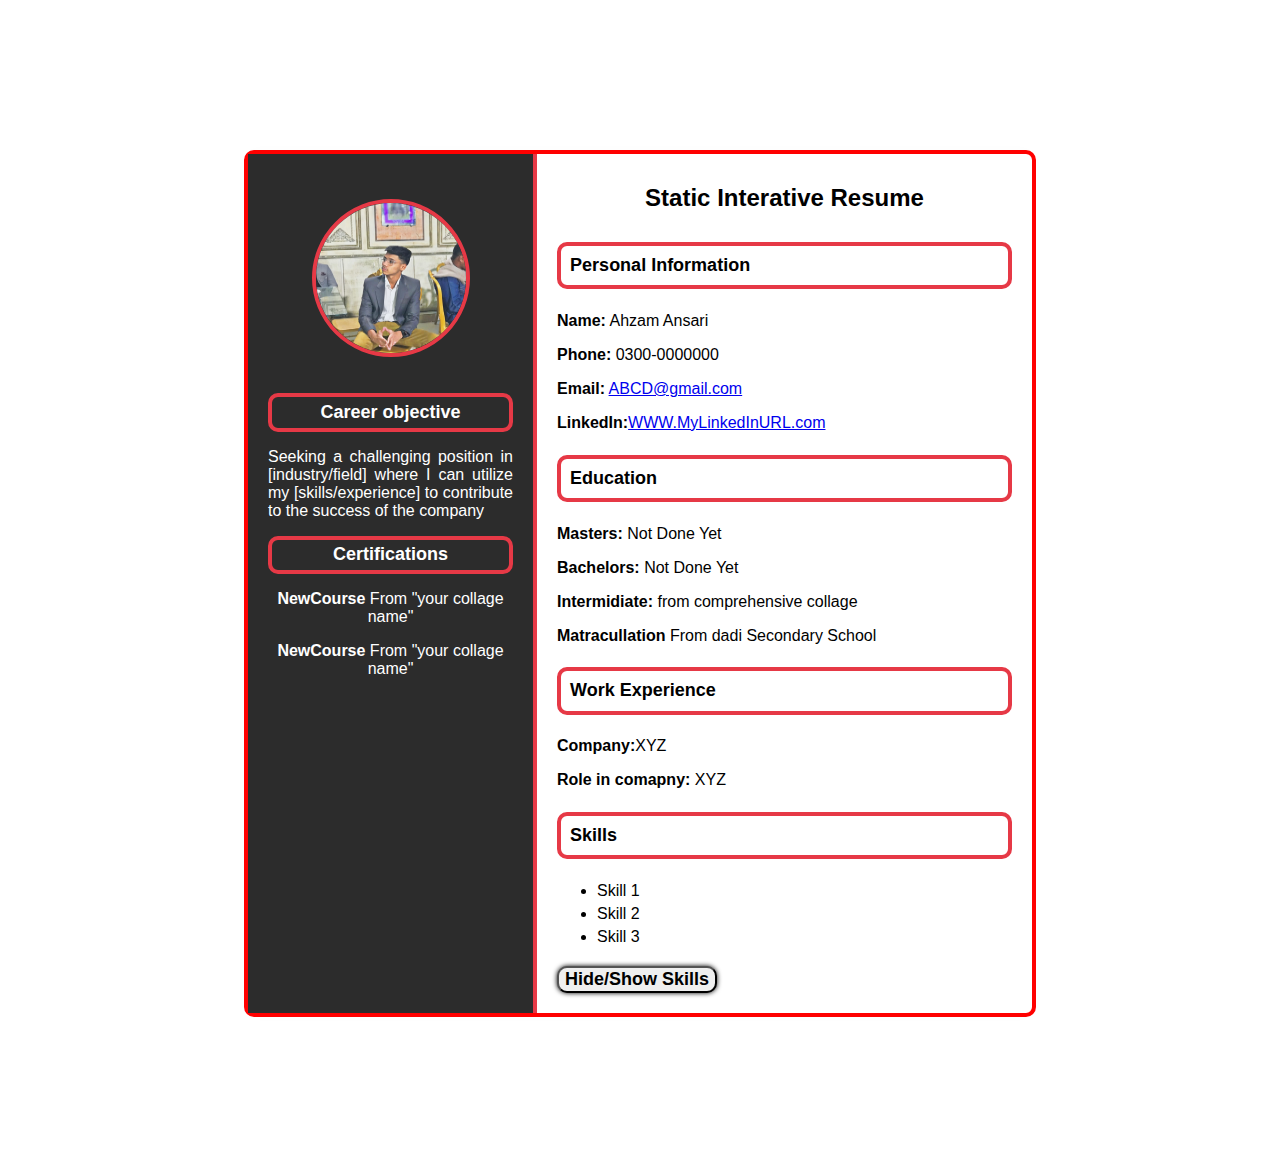
<file: Milestone 1 - 2/index.html>
<!DOCTYPE html>
<html lang="en">
<head>
    <meta charset="UTF-8">
    <meta name="viewport" content="width=device-width, initial-scale=1.0">
    <title>Milestone 1</title>
    <link rel="stylesheet" href="style.css">
</head>
<body>
    <div class="resume-container">
        <!-- Left section -->
        <div class="left-section">
            <img src="profile.jpg" alt="profile picture" class="profile-picture">
            <section id="objective">
                <h3 style="color: white;">Career objective</h3>
                <p style="text-align: justify; hyphens: auto;">Seeking a challenging position in [industry/field] where I can utilize my [skills/experience] to contribute to the success of the company</p>
            </section>
            <section id="certification">
                <h3 style="color: white;">Certifications</h3>
                <p><b>NewCourse</b> From "your collage name" </p>
                <p><b>NewCourse</b> From "your collage name" </p>
            </section>
        </div>

        <!-- Right Section-->
        <div class="right-section">
         <h1>Static Interative Resume</h1>
         <!-- personal info-->
          <section id="personal-info">
            <h3>Personal Information</h3>
            <p><b>Name:</b> Ahzam Ansari</p>
            <p><b>Phone:</b> 0300-0000000</p>
            <p><b>Email:</b> <a href="ABCD@gmail.com">ABCD@gmail.com</a></p>
            <p><b>LinkedIn:</b><a href="not-typed-linkedIn-URL.com" target="_blank">WWW.MyLinkedInURL.com</a></p>
          </section>
          <!-- Education Section-->
           <section id="education">
            <h3>Education</h3>
            <p><b>Masters:</b> Not Done Yet</p>
            <p><b>Bachelors:</b> Not Done Yet</p>
            <p><b>Intermidiate:</b> from comprehensive collage</p>
            <p><b>Matracullation</b> From dadi Secondary School</p>
           </section>
            <!-- Work Experience Section-->
             <section id="work-experience-section" style="display: block;">
                <h3>Work Experience</h3>
                <p><b>Company:</b>XYZ</p>
                <p><b>Role in comapny:</b> XYZ</p>
             </section>
            <!-- Skill Section -->
            <section id="skills">
                <h3>Skills</h3>
                   <ul>
                     <li>Skill 1</li>
                     <li>Skill 2</li>
                     <li>Skill 3</li>
                   </ul>            
            </section>
             <!-- Toggle Button -->
              <button id="toggle-button"><b>Hide/Show Skills</b></button>
        </div>
    </div>
    <script src="script.js"></script>
</body>
</html>
</file>
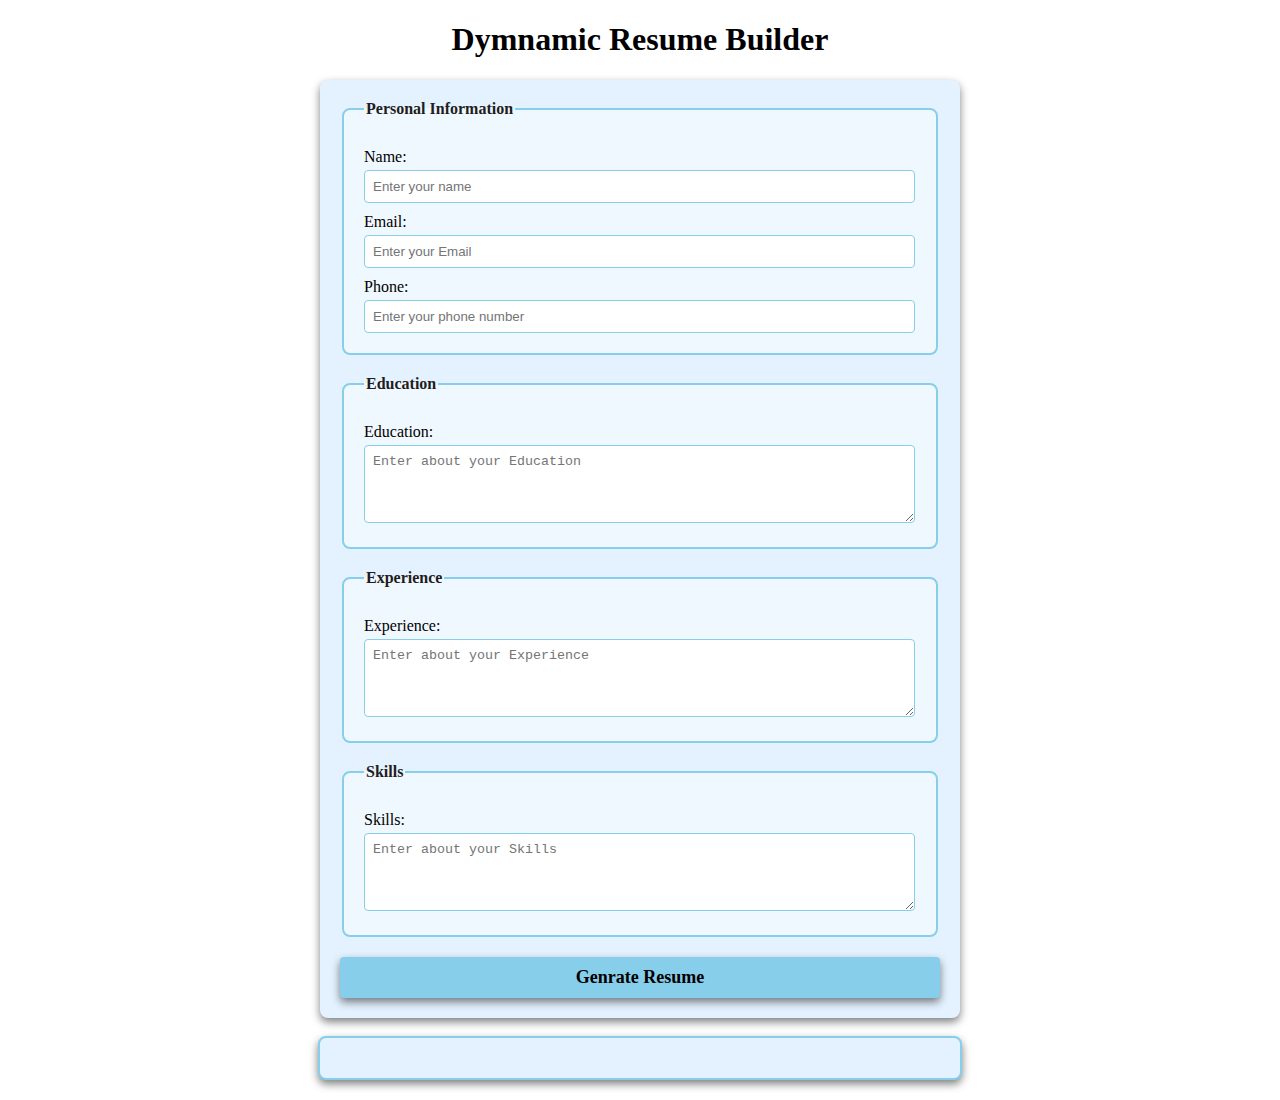
<file: Milestone 3/index.html>
<!DOCTYPE html>
<html lang="en">
<head>
    <meta charset="UTF-8">
    <meta name="viewport" content="width=device-width, initial-scale=1.0">
    <title>Milestone 3</title>
    <link rel="stylesheet" href="style.css">
</head>
<body>
    <h1>Dymnamic Resume Builder</h1>
    <form id="resume-form">
        <fieldset>
            <legend>Personal Information</legend>
            <label for="name">Name:</label>
            <input type="text" id="name" placeholder="Enter your name" required>

            <label for="Email">Email:</label>
            <input type="email" id="Email" placeholder="Enter your Email" required>

            <label for="tel">Phone:</label>
            <input type="tel" id="number" placeholder="Enter your phone number" required>
        </fieldset>

        <fieldset>
            <legend>Education</legend>
            <label for="education">Education:</label>
            <textarea id="education" rows="4" placeholder="Enter about your Education"></textarea>
        </fieldset>

        <fieldset>
            <legend>Experience</legend>
            <label for="experience">Experience:</label>
            <textarea id="experience" rows="4" placeholder="Enter about your Experience"></textarea>
        </fieldset>

        <fieldset>
            <legend>Skills</legend>
            <label for="skills">Skills:</label>
            <textarea id="skills" rows="4" placeholder="Enter about your Skills"></textarea>
        </fieldset>

        <button type="submit"><b>Genrate Resume</b></button>
    </form>
    <br>
    <!--Dynamic Resume-->
    <div id="resume-display">
        <!--Resume will genrated below-->
    </div>

    <script src="script.js"></script>
</body>
</html>
</file>
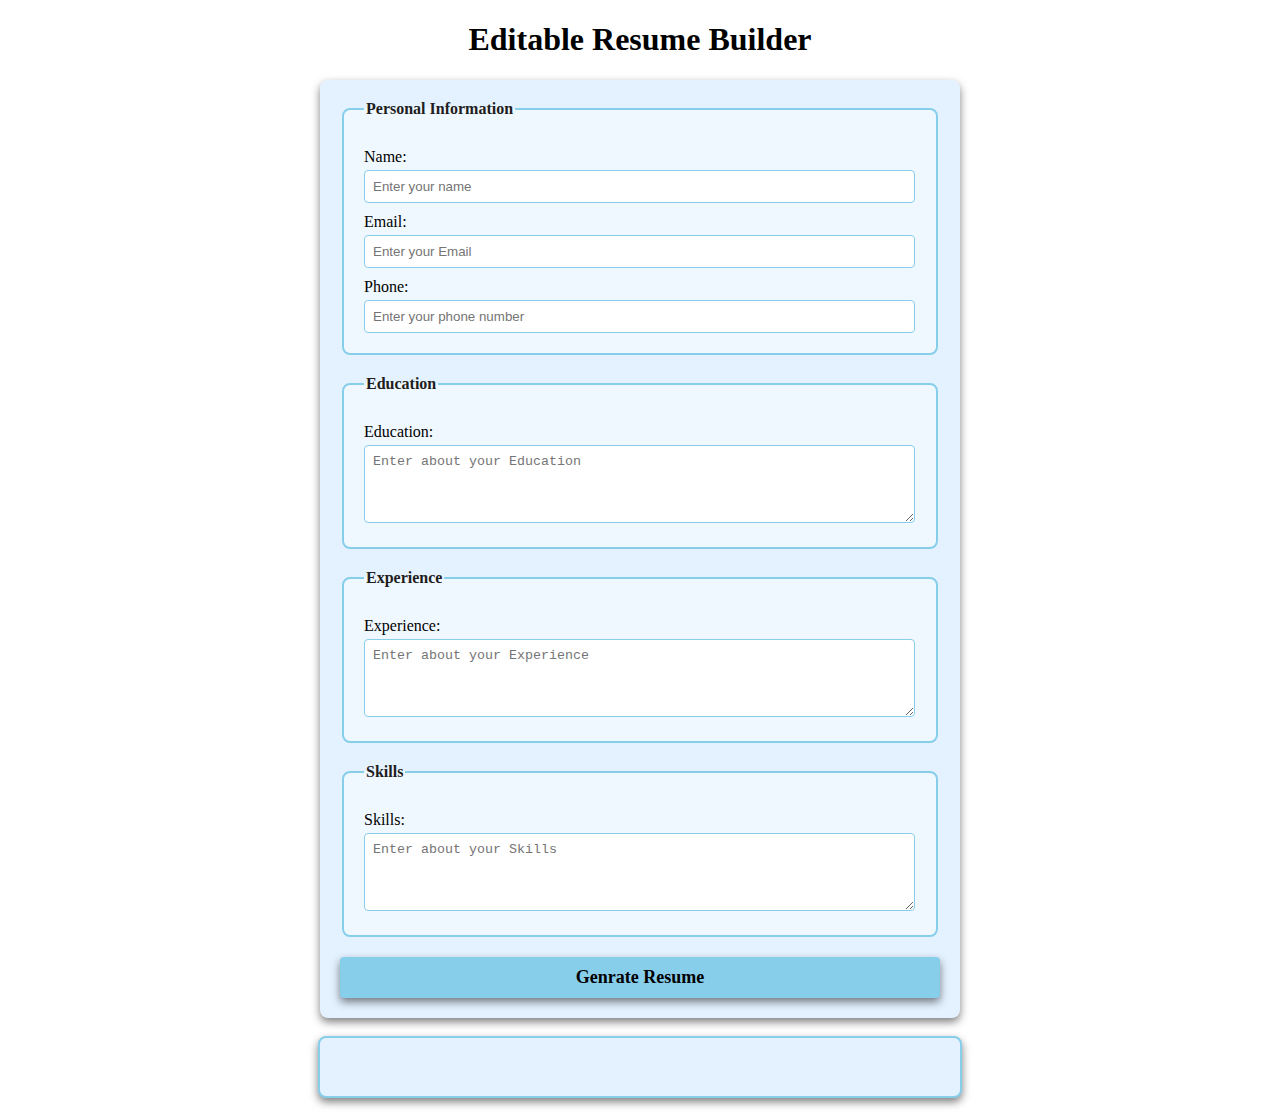
<file: Milestone 4/index.html>
<!DOCTYPE html>
<html lang="en">
<head>
    <meta charset="UTF-8">
    <meta name="viewport" content="width=device-width, initial-scale=1.0">
    <title>Milestone 4</title>
    <link rel="stylesheet" href="style.css">
</head>
<body>
    <h1>Editable Resume Builder</h1>
    <form id="resume-form">
        <fieldset>
            <legend>Personal Information</legend>
            <label for="name">Name:</label>
            <input type="text" id="name" placeholder="Enter your name" required>

            <label for="Email">Email:</label>
            <input type="email" id="Email" placeholder="Enter your Email" required>

            <label for="tel">Phone:</label>
            <input type="tel" id="number" placeholder="Enter your phone number" required>
        </fieldset>

        <fieldset>
            <legend>Education</legend>
            <label for="education">Education:</label>
            <textarea id="education" rows="4" placeholder="Enter about your Education"></textarea>
        </fieldset>

        <fieldset>
            <legend>Experience</legend>
            <label for="experience">Experience:</label>
            <textarea id="experience" rows="4" placeholder="Enter about your Experience"></textarea>
        </fieldset>

        <fieldset>
            <legend>Skills</legend>
            <label for="skills">Skills:</label>
            <textarea id="skills" rows="4" placeholder="Enter about your Skills"></textarea>
        </fieldset>

        <button type="submit"><b>Genrate Resume</b></button>
    </form>
    <br>
    <!--Dynamic and editable Resume-->
    <div id="resume-display" contenteditable="true">
        <!--Resume will genrated below-->
    </div>

    <script src="script.js"></script>
</body>
</html>
</file>
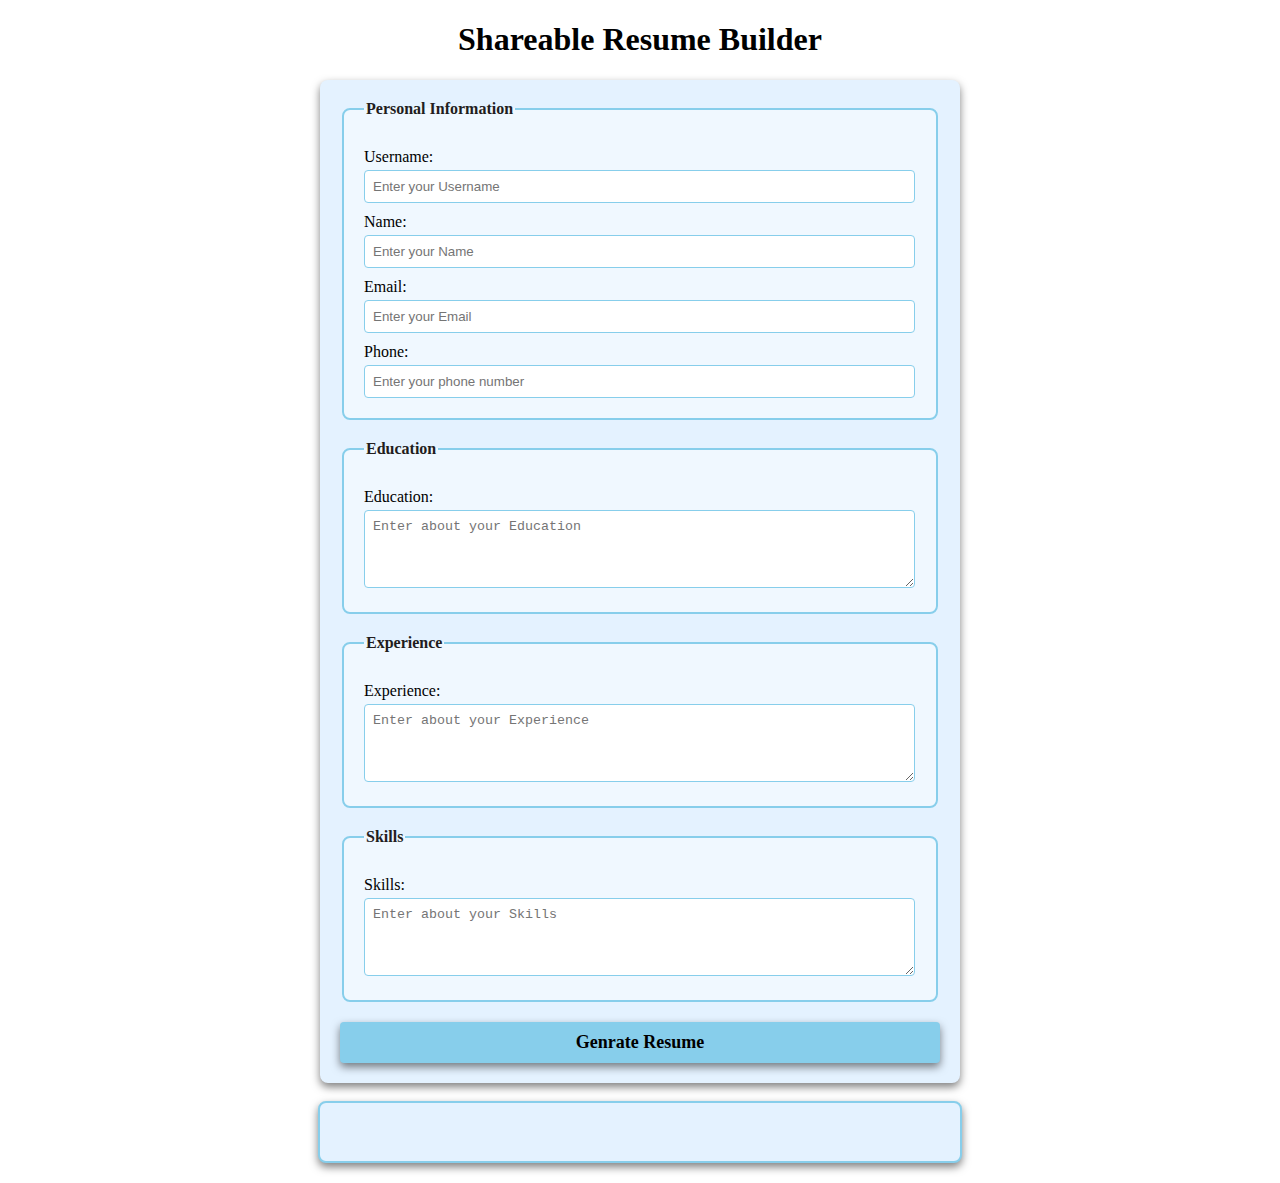
<file: Milestone 5/index.html>
<!DOCTYPE html>
<html lang="en">
<head>
    <meta charset="UTF-8">
    <meta name="viewport" content="width=device-width, initial-scale=1.0">
    <title>Milestone 5</title>
    <link rel="stylesheet" href="style.css">
</head>
<body>
    <h1>Shareable Resume Builder</h1>
    <form id="resume-form">
        <fieldset>
            <legend>Personal Information</legend>

            <label for="username">Username:</label>
            <input type="text" id="username" placeholder="Enter your Username" required>

            <label for="name">Name:</label>
            <input type="text" id="name" placeholder="Enter your Name" required>

            <label for="email">Email:</label>
            <input type="email" id="email" placeholder="Enter your Email" required>

            <label for="tel">Phone:</label>
            <input type="tel" id="phone" placeholder="Enter your phone number" required>            
        </fieldset>

        <fieldset>
            <legend>Education</legend>
            <label for="education">Education:</label>
            <textarea id="education" rows="4" placeholder="Enter about your Education"></textarea>
        </fieldset>

        <fieldset>
            <legend>Experience</legend>
            <label for="experience">Experience:</label>
            <textarea id="experience" rows="4" placeholder="Enter about your Experience"></textarea>
        </fieldset>

        <fieldset>
            <legend>Skills</legend>
            <label for="skills">Skills:</label>
            <textarea id="skills" rows="4" placeholder="Enter about your Skills"></textarea>
        </fieldset>

        <button type="submit"><b>Genrate Resume</b></button>
    </form>
    <br>
    <!--Dynamic and editable Resume-->
    <div id="resume-display" contenteditable="true">
        <!--Resume will genrated below-->
    </div>

    <!-- Shareable Link and Download button pdf-->
     <div id="shareable-link-container" style="display: none;">
        <h2>Shareable Link</h2>
        <p>Here is your unique link to view or edit your resume:</p><a href="#" id="shareable-link" target="_blank" ></a>
        <br>
        <button id="download-pdf"><b>Download as PDF</b></button>
     </div>

    <script src="script.js"></script>
</body>
</html>
</file>
<file: Milestone 1 - 2/style.css>
body{
    font-family: Arial, sans-serif;
    background-color: white;
    margin: 0;
    padding: 150px;
}
.resume-container{
    display: flex;
    background-color: white;
    width: 80%;
    margin: 0 auto;
    border-radius: 10px;
    box-shadow: 0 0 20px rgba(0, 0, 0, 0.01);
    border: 4px solid red;
}

/* left section */
.left-section{
    background-color: #2c2c2c;
    color: white ;
    padding: 20px;
    width: 35%;
    text-align: center;
    border-right: 4px solid #e63946;
}
.profile-picture{
    width: 150px;
    height: 150px;
    margin-top: 10%;
    border-radius: 50%;
    border: 4px solid #e63946;
    margin-bottom: 20px;
}
h1 {
    font-size: 24px;
    margin: 10px 0;
    margin-bottom: 30px;
    text-align: center;
}
h3{
    font-size: 18px;
    padding: 2%;
    margin: 20px 0 10px;
    color: black;
    border-radius: 10px;
    border: 4px solid #e63946;
    margin-top: 5%;
    margin-bottom: 5%;
}
ul {
    list-style-type: fill round;
    padding: 10;
    margin: 10px 0;
}
ul li {
    margin: 5px 0;
}

/* Right section */
.right-section{
    padding: 20px;
    width: 65%;
}

button{
    font-family: Arial, sans-serif;
    border-radius: 10px;
    box-shadow: 0 0 5px black;
    cursor: pointer;
    margin-top: 10px;
    font-size: 18px;
}

button:hover {
    background-color: #fc6f78;
}
</file>
<file: Milestone 3/style.css>
/* Styling form and resume sections */

body {
    font-family: 'Times New Roman', Times, serif;
    margin: 20px;
    padding: 0;
    background-color: white;
}

form {
    margin: auto;
    background-color: rgb(228, 242, 255);
    border-radius: 8px;
    box-shadow: 0 4px 8px rgba(0, 0, 0, 0.5);
    padding: 20px;
    max-width: 600px;
}

h1 {
    text-align: center;
    color: black;
}

fieldset {
    border: 2px solid skyblue;
    border-radius: 8px;
    padding: 20px;
    margin-bottom: 20px;
    background-color: aliceblue;
}

legend {
    font-weight: bold;
    text-align: left;
    color: rgb(34, 29, 29);
}

label {
    display: block;
    margin-top: 10px;
    color: black;

}

input,textarea {
    margin-top: 4px;
    padding: 8px;
    width: calc(100% - 1px);
    border: 1px solid skyblue;
    border-radius: 4px;
    box-sizing: border-box;
}

button {
    display: block;
    width: 100%;
    background-color: skyblue;
    color: black;
    border: none;
    border-radius: 4px;
    box-shadow: 0 4px 8px rgba(0, 0, 0, 0.5);
    margin-top: 10px;
    font-size: 18px;
    font-family: 'Times New Roman', Times, serif;
    padding: 10px;
    cursor: pointer;
}

button :hover {
    color: blue;
}

#resume-display {
    max-width: 600px;
    margin: auto;
    padding: 20px;
    border: 2px solid skyblue;
    border-radius: 8px;
    background-color: rgb(228, 242, 255);
    box-shadow: 0 4px 8px rgba(0, 0, 0, 0.5);
}

#resume-display h2 {
    color: black;
}
</file>
<file: Milestone 4/style.css>
/* Styling form and resume sections */

body {
    font-family: 'Times New Roman', Times, serif;
    margin: 20px;
    padding: 0;
    background-color: white;
}

form {
    margin: auto;
    background-color: rgb(228, 242, 255);
    border-radius: 8px;
    box-shadow: 0 4px 8px rgba(0, 0, 0, 0.5);
    padding: 20px;
    max-width: 600px;
}

h1 {
    text-align: center;
    color: black;
}

fieldset {
    border: 2px solid skyblue;
    border-radius: 8px;
    padding: 20px;
    margin-bottom: 20px;
    background-color: aliceblue;
}

legend {
    font-weight: bold;
    text-align: left;
    color: rgb(34, 29, 29);
}

label {
    display: block;
    margin-top: 10px;
    color: black;

}

input,textarea {
    margin-top: 4px;
    padding: 8px;
    width: calc(100% - 1px);
    border: 1px solid skyblue;
    border-radius: 4px;
    box-sizing: border-box;
}

button {
    display: block;
    width: 100%;
    background-color: skyblue;
    color: black;
    border: none;
    border-radius: 4px;
    box-shadow: 0 4px 8px rgba(0, 0, 0, 0.5);
    margin-top: 10px;
    font-size: 18px;
    font-family: 'Times New Roman', Times, serif;
    padding: 10px;
    cursor: pointer;
}

button :hover {
    color: blue;
}

#resume-display {
    max-width: 600px;
    margin: auto;
    padding: 20px;
    border: 2px solid skyblue;
    border-radius: 8px;
    background-color: rgb(228, 242, 255);
    box-shadow: 0 4px 8px rgba(0, 0, 0, 0.5);
    /* Making resume Editable */
    outline: none;
}

#resume-display h2 {
    color: black;
}
</file>
<file: Milestone 5/style.css>
/* Styling form and resume sections */

body {
    font-family: 'Times New Roman', Times, serif;
    margin: 20px;
    padding: 0;
    background-color: white;
}

form {
    margin: auto;
    background-color: rgb(228, 242, 255);
    border-radius: 8px;
    box-shadow: 0 4px 8px rgba(0, 0, 0, 0.5);
    padding: 20px;
    max-width: 600px;
}

h1 {
    text-align: center;
    color: black;
}

fieldset {
    border: 2px solid skyblue;
    border-radius: 8px;
    padding: 20px;
    margin-bottom: 20px;
    background-color: aliceblue;
}

legend {
    font-weight: bold;
    text-align: left;
    color: rgb(34, 29, 29);
}

label {
    display: block;
    margin-top: 10px;
    color: black;

}

input,textarea {
    margin-top: 4px;
    padding: 8px;
    width: calc(100% - 1px);
    border: 1px solid skyblue;
    border-radius: 4px;
    box-sizing: border-box;
}

button {
    display: block;
    width: 100%;
    background-color: skyblue;
    color: black;
    border: none;
    border-radius: 4px;
    box-shadow: 0 4px 8px rgba(0, 0, 0, 0.5);
    margin-top: 10px;
    font-size: 18px;
    font-family: 'Times New Roman', Times, serif;
    padding: 10px;
    cursor: pointer;
}

button :hover {
    color: blue;
}

#resume-display {
    max-width: 600px;
    margin: auto;
    padding: 20px;
    border: 2px solid skyblue;
    border-radius: 8px;
    background-color: rgb(228, 242, 255);
    box-shadow: 0 4px 8px rgba(0, 0, 0, 0.5);
    /* Making resume Editable */
    outline: none;
}

#resume-display h2 {
    color: black;
}
</file>
